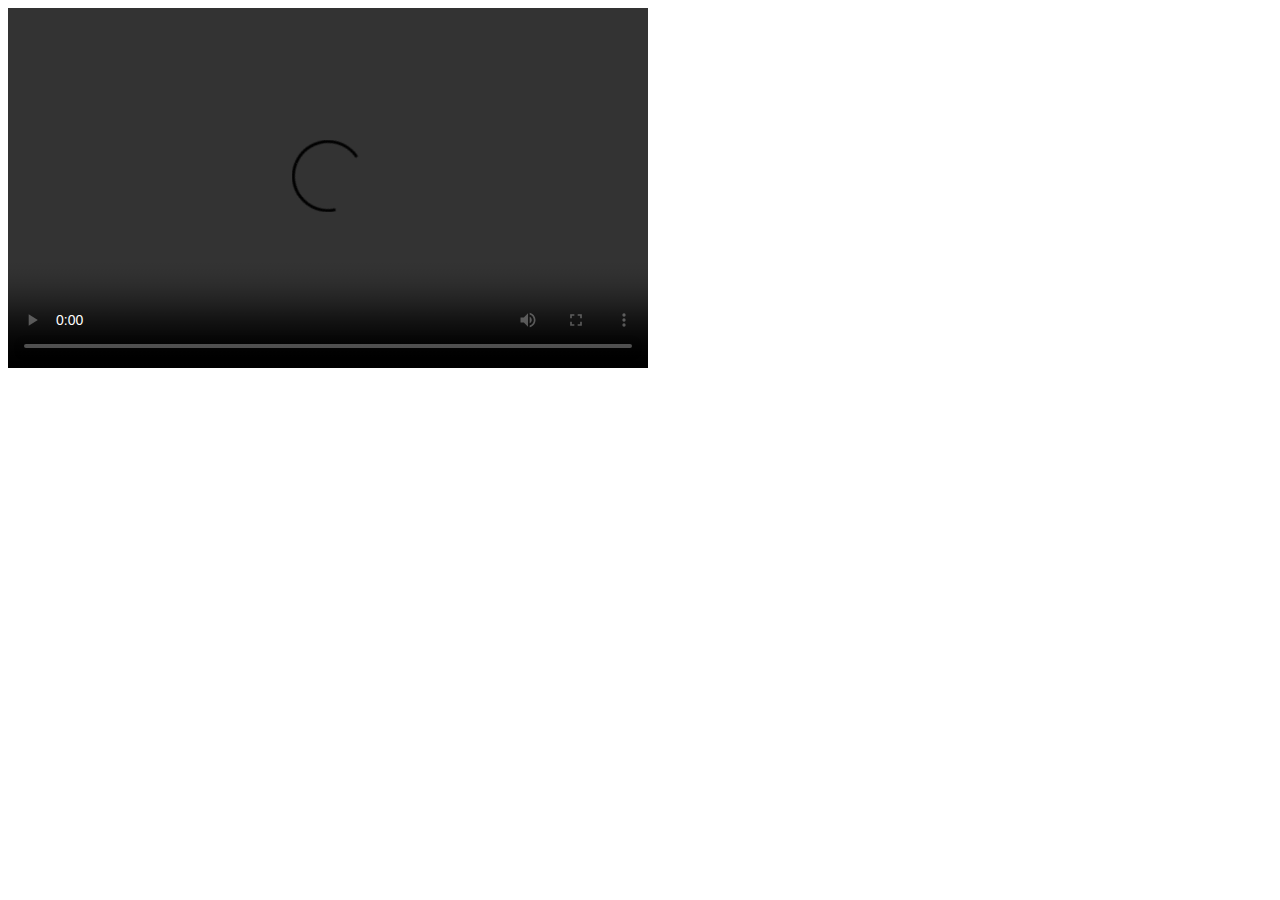
<file: main.html>
<!DOCTYPE html>
<html lang="en">
<head>
    <meta charset="UTF-8">
    <meta name="viewport" content="width=device-width, initial-scale=1.0">
    <title></title>
</head>
<body>
    <video width="640" height="360" controls>
  <source src="cambridge.mp4" type="video/mp4">
</video>
</body>
</html>
</file>
